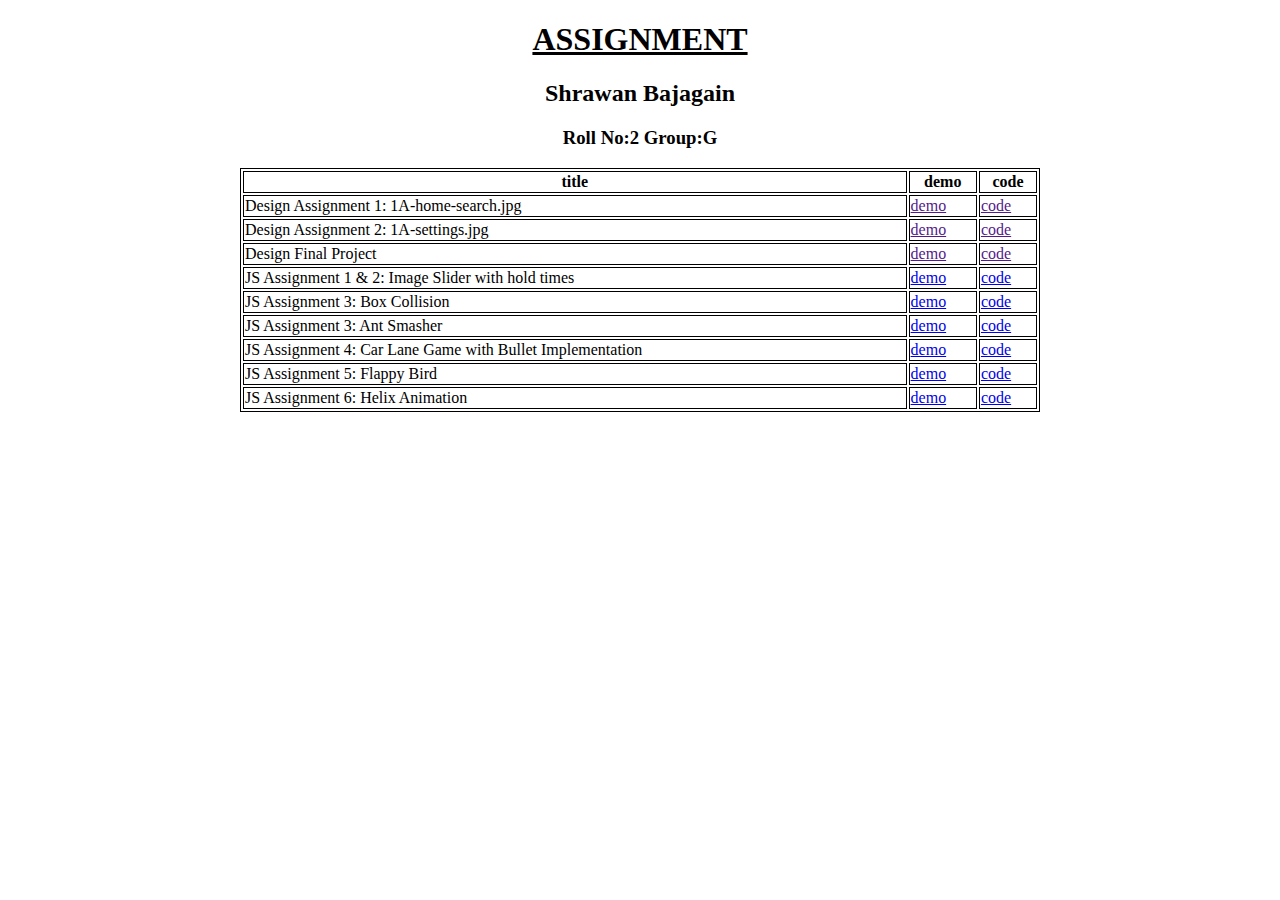
<file: index.html>
<!DOCTYPE html>
<html>
<body>
<h1 align="center"><U>ASSIGNMENT</U></h1>
<h2 align="center"><b>
Shrawan Bajagain
</b></h2>

<p >
<h3 align="center">Roll No:2
Group:G
</h3>
</p>

<table style="border:1px solid black"   align="center"  width="800px">
<tr style="border:1px solid black" >
<th style="border:1px solid black" >title</th>
<th  style="border:1px solid black">demo</th>
<th  style="border:1px solid black">code</th>
</tr>
<tr style="border:1px solid black" >
<td style="border:1px solid black" > Design Assignment 1: 1A-home-search.jpg</td>
<td style="border:1px solid black" ><a href="">demo</a></td>
<td style="border:1px solid black"><a href="">code</a></td>
</tr>
<tr style="border:1px solid black" >
<td style="border:1px solid black" >Design Assignment 2: 1A-settings.jpg </td>
<td style="border:1px solid black" ><a href="">demo </a></td>
<td style="border:1px solid black" ><a href="">code</a></td>
</tr>
<tr style="border:1px solid black" >
<td style="border:1px solid black">Design Final Project</td>
<td style="border:1px solid black"><a href="">demo</a></td>
<td style="border:1px solid black"><a href="">code</a></td>
</tr>
<tr style="border:1px solid black">
<td style="border:1px solid black">JS Assignment 1 & 2: Image Slider with hold times</td>
<td style="border:1px solid black"><a href="https://xrawone.github.io/assignments/ast1/">demo</a></td>
<td style="border:1px solid black"><a href="https://github.com/xrawone/assignments/tree/master/ast1">code</a></td>
</tr>
<tr style="border:1px solid black">
<td style="border:1px solid black">JS Assignment 3: Box Collision </td>
<td style="border:1px solid black"><a href="https://xrawone.github.io/assignments/boxcollision/">demo</a></td>
<td style="border:1px solid black"><a href="https://github.com/xrawone/assignments/tree/master/boxcollision">code</a></td>
</tr>
</tr>
<tr style="border:1px solid black">
<td style="border:1px solid black">JS Assignment 3: Ant Smasher </td>
<td style="border:1px solid black"><a href="https://xrawone.github.io/assignments/antsmasher/">demo</a></td>
<td style="border:1px solid black"><a href="https://github.com/xrawone/assignments/tree/master/antsmasher">code</a></td>
</tr>

<tr style="border:1px solid black">
<td style="border:1px solid black">JS Assignment 4: Car Lane Game with Bullet Implementation</td>
<td style="border:1px solid black"><a href="https://xrawone.github.io/assignments/carrace/">demo</a></td>
<td style="border:1px solid black"><a href="https://github.com/xrawone/assignments/tree/master/carrace">code</a></td>
</tr>
<tr style="border:1px solid black">
<td style="border:1px solid black">JS Assignment 5: Flappy Bird </td>
<td style="border:1px solid black"><a href="https://xrawone.github.io/assignments/flappybird/">demo</a> </td>
<td style="border:1px solid black"><a href="https://github.com/xrawone/assignments/tree/master/flappybird">code</a> </td>
</tr>
<tr style="border:1px solid black">
<td style="border:1px solid black">JS Assignment 6: Helix Animation </td>
<td style="border:1px solid black"><a href="https://xrawone.github.io/assignments/helix/">demo</a> </td>
<td style="border:1px solid black"><a href="https://github.com/xrawone/assignments/tree/master/helix">code</a> </td>
</tr>

</table>
</body>
</html>
</file>
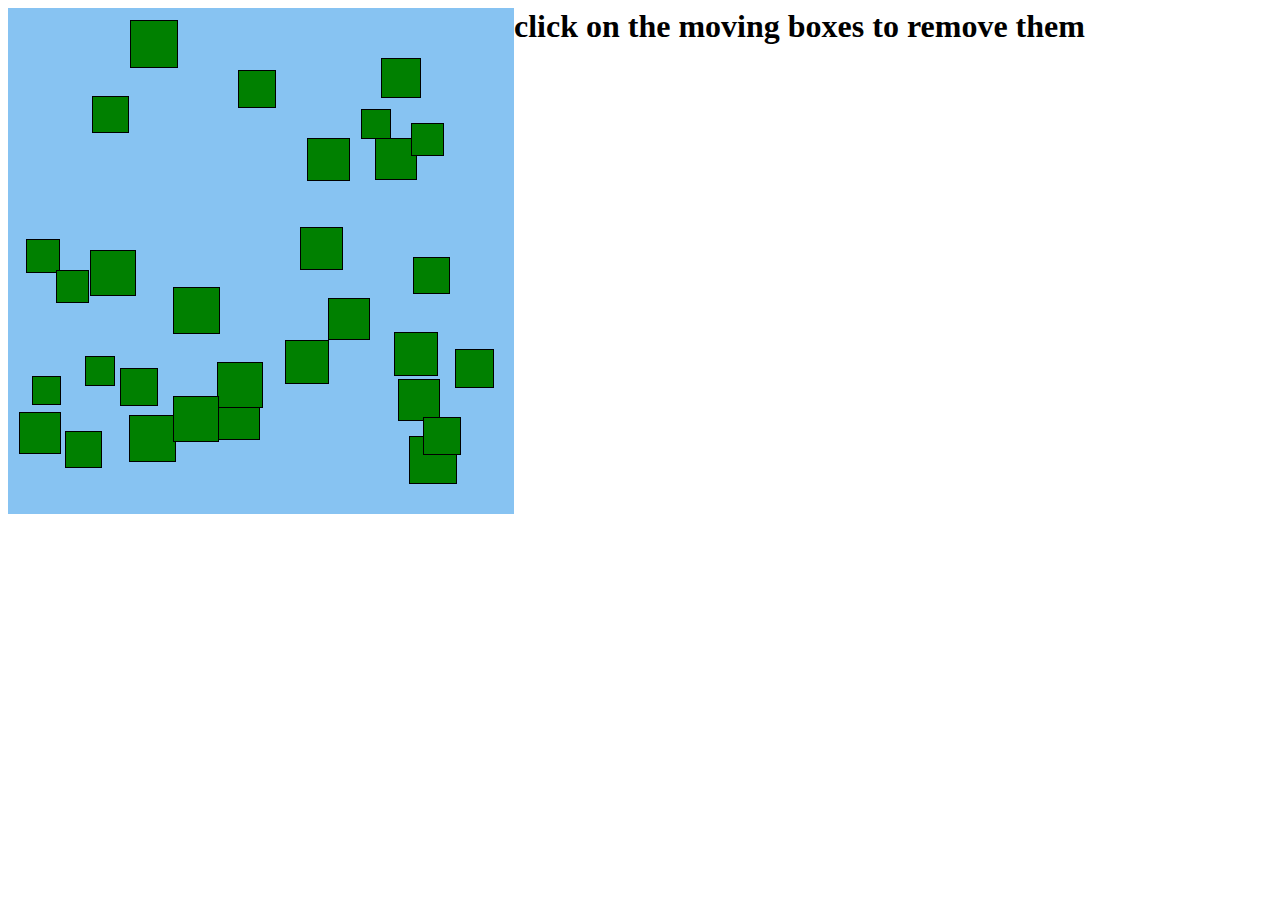
<file: antsmasher/index.html>
<html lang="en">

<head>

    <meta charset="UTF-8">

    <meta name="viewport" content="width=device-width, initial-scale=1.0">

    <meta http-equiv="X-UA-Compatible" content="ie=edge">

    <title>Document</title>

    <link rel="stylesheet" href="css/style.css">

</head>

<body >

   

    <div class="main-box" id="app"></div>  
    <p><h1>click on the moving boxes to remove them</h1>  </p>  

</body>

<script src="js/star.js"></script>

</html>
</file>
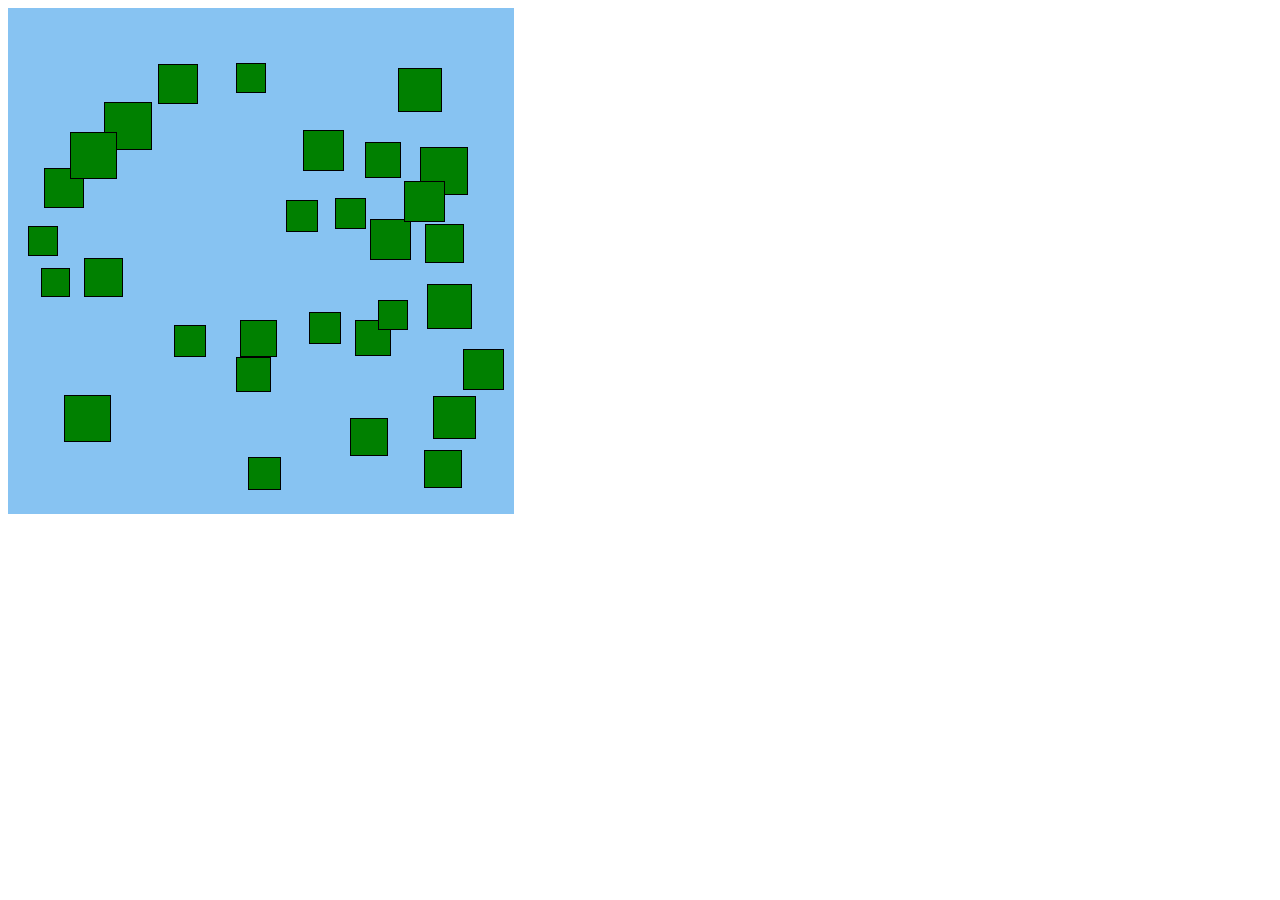
<file: box collision/index.html>
<html lang="en">

<head>

    <meta charset="UTF-8">

    <meta name="viewport" content="width=device-width, initial-scale=1.0">

    <meta http-equiv="X-UA-Compatible" content="ie=edge">

    <title>Document</title>

    <link rel="stylesheet" href="css/style.css">

</head>

<body >

   

    <div class="main-box" id="app"></div>  
    

</body>

<script src="js/star.js"></script>

</html>
</file>
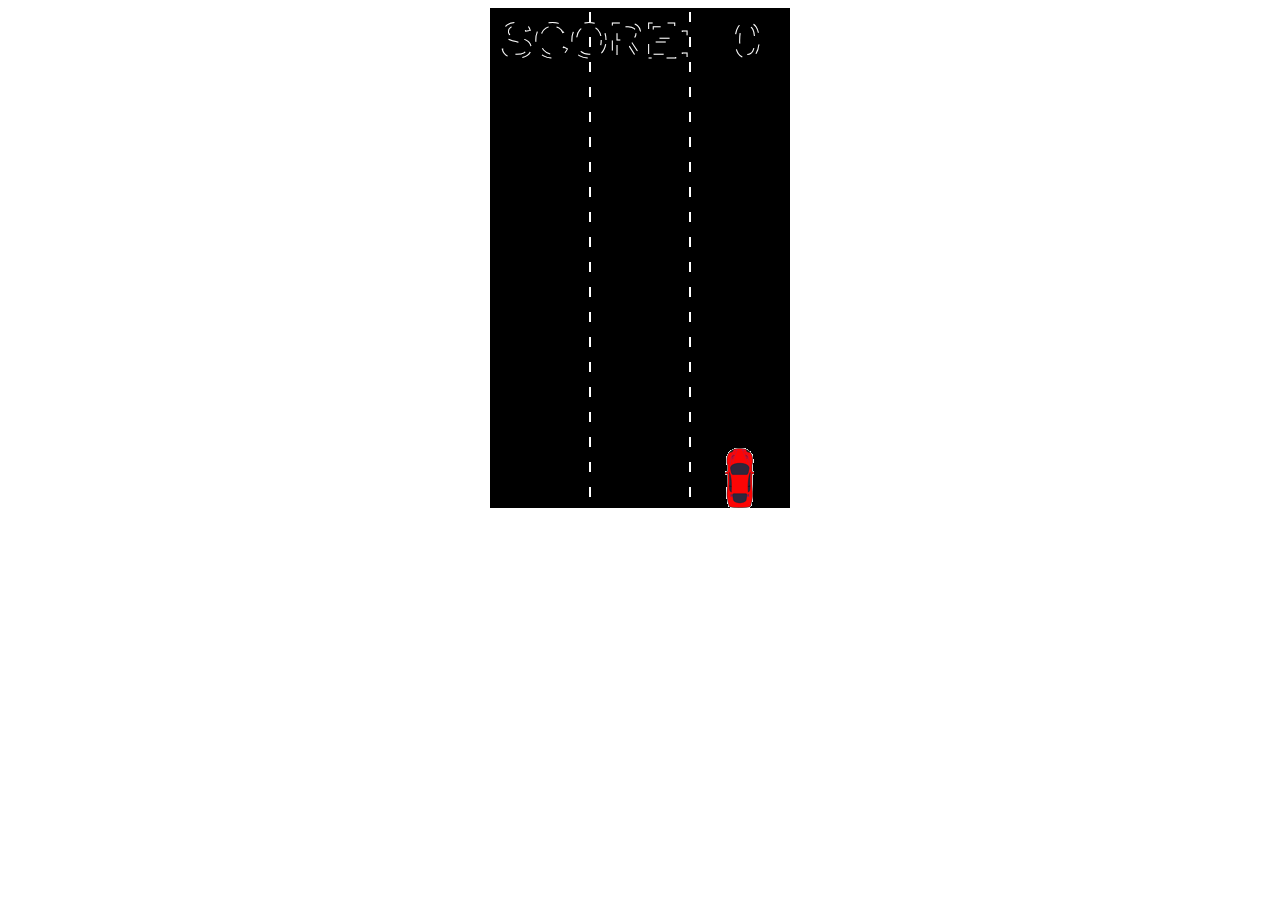
<file: carrace/index.html>
<!DOCTYPE html>
<html lang="en">
<head>
    <meta charset="UTF-8">
    <meta name="viewport" content="width=device-width, initial-scale=1.0">
    <meta http-equiv="X-UA-Compatible" content="ie=edge">
    <title>Document</title>
    <link rel="stylesheet" href="css/style.css">
</head>
<body>
     <canvas id="canvas"></canvas>
     <button id="button">RESTART GAME</button>
    <script src="js/constant.js"></script>
    <script src="js/cars.js"></script>
    <script src="js/script.js"></script>
     
</body>
</html>
</file>
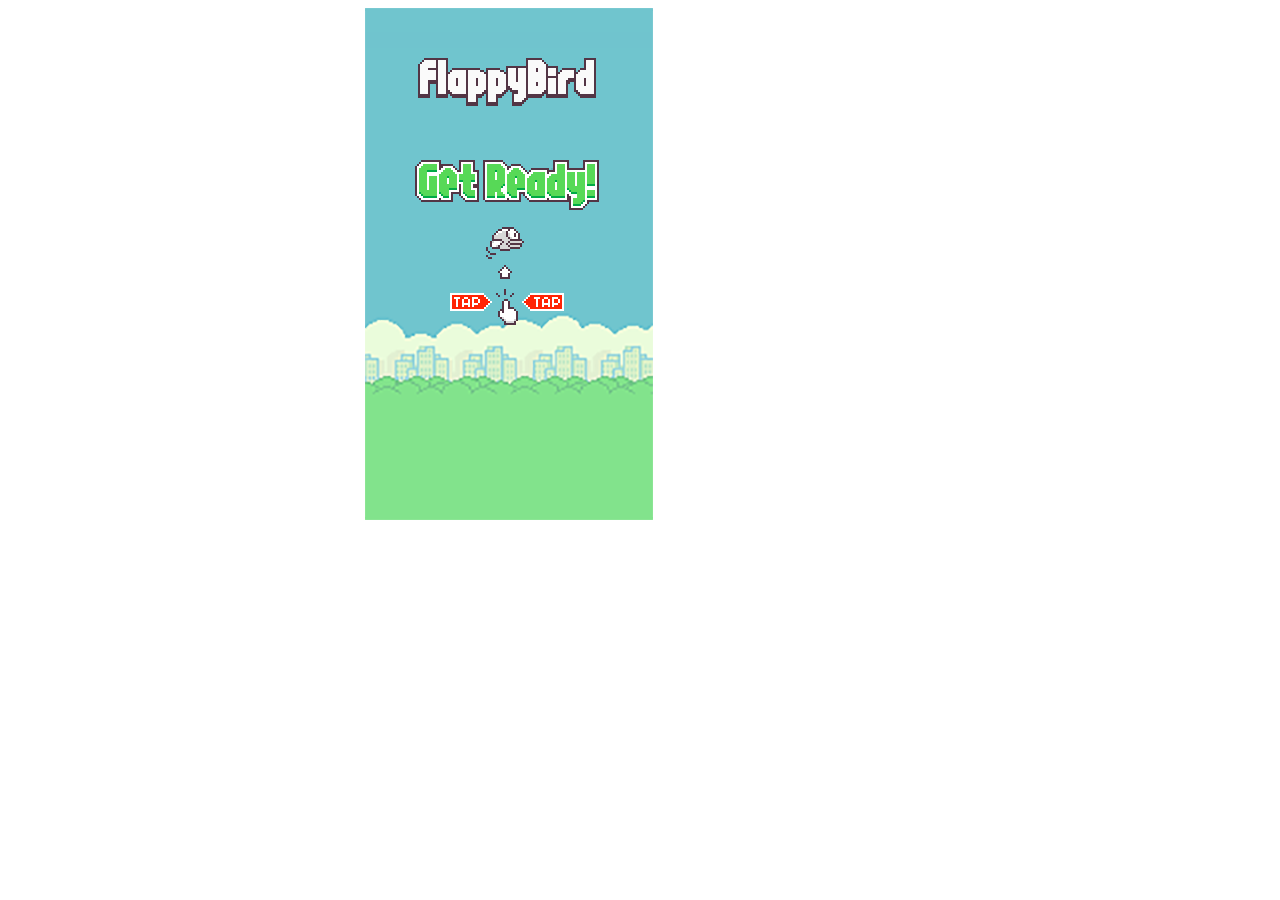
<file: flappybird/index.html>
<html lang="en">
<head>
    <meta charset="UTF-8">
    <meta name="viewport" content="width=device-width, initial-scale=1.0">
    <meta http-equiv="X-UA-Compatible" content="ie=edge">
    <title>Document</title>
    <link rel="stylesheet" href="style.css">
     
</head>
<body>
    <canvas id="canvas"></canvas>
    <script src="js/constants.js"></script>
    <script src="js/components.js"></script>
    <script src="js/main.js"></script>
</body>
</html>
</file>
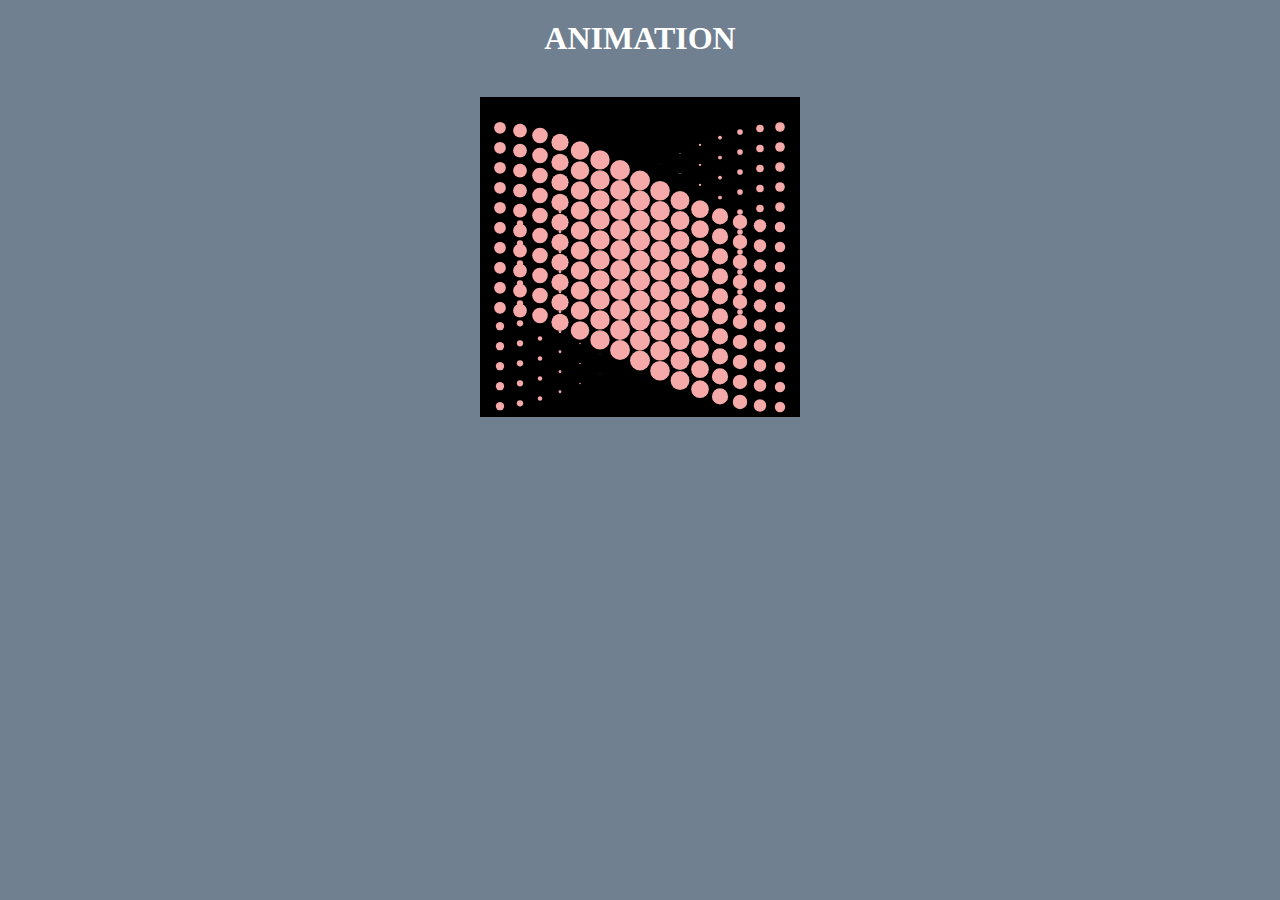
<file: helix/index.html>
<html>
    <head>
        <title>Helix Animation</title>
        <link rel="stylesheet" href="helix.css">
        
    </head>
    <body>
        <h1>ANIMATION </h1>
        <script src="circle.js"></script>
        <script src="generatecircles.js"></script>
        <script src="animation.js"></script>
        <script src="main.js"></script>
    </body>
</html>
</file>
<file: antsmasher/css/style.css>
.main-box{

    width:500px;

    height:500px;

    background-color:#87c3f2;

    position:relative;

    padding: 3px;

    border-radius: 1px solid red;

    margin:0px;

    float:left;

   

}

.box{

    display: block;

    border:1px solid black;

    padding: 1px;

}



.info{

    float: right;

    width:140px;

    

    

}

.info h2{

    font-size:18x;

    margin-top: 255px;

    padding-right: 35px;

    font-weight: bold;

    background-color:black;

    color:#fff;

 

}
</file>
<file: box collision/css/style.css>
.main-box{

    width:500px;

    height:500px;

    background-color:#87c3f2;

    position:relative;

    padding: 3px;

    border-radius: 1px solid red;

    margin:0px;

    float:left;

   

}

.box{

    display: block;

    border:1px solid black;

    padding: 1px;

}



.info{

    float: right;

    width:140px;

    

    

}

.info h2{

    font-size:18x;

    margin-top: 255px;

    padding-right: 35px;

    font-weight: bold;

    background-color:black;

    color:#fff;

 

}
</file>
<file: carrace/css/style.css>
canvas{
   
    margin:0 auto;
    display:block;
}
#button{
    display: block;
    margin: 0 auto;
    width:120px;
    height: 50px;
    display:  none;
    border: 1px solid black;
    background:gray;
    color:#fff;
}
</file>
<file: flappybird/style.css>
#canvas{
    display: block;
    margin: 0 auto;
}
</file>
<file: helix/helix.css>
*{
    padding: 0;
    margin: 0;
}canvas{
    text-align: center;
    margin: 20px;
}

body{
    text-align: center;
    background: #708090;
}

h1{
    margin: 20px;
    color: #ffffff;
}
</file>
